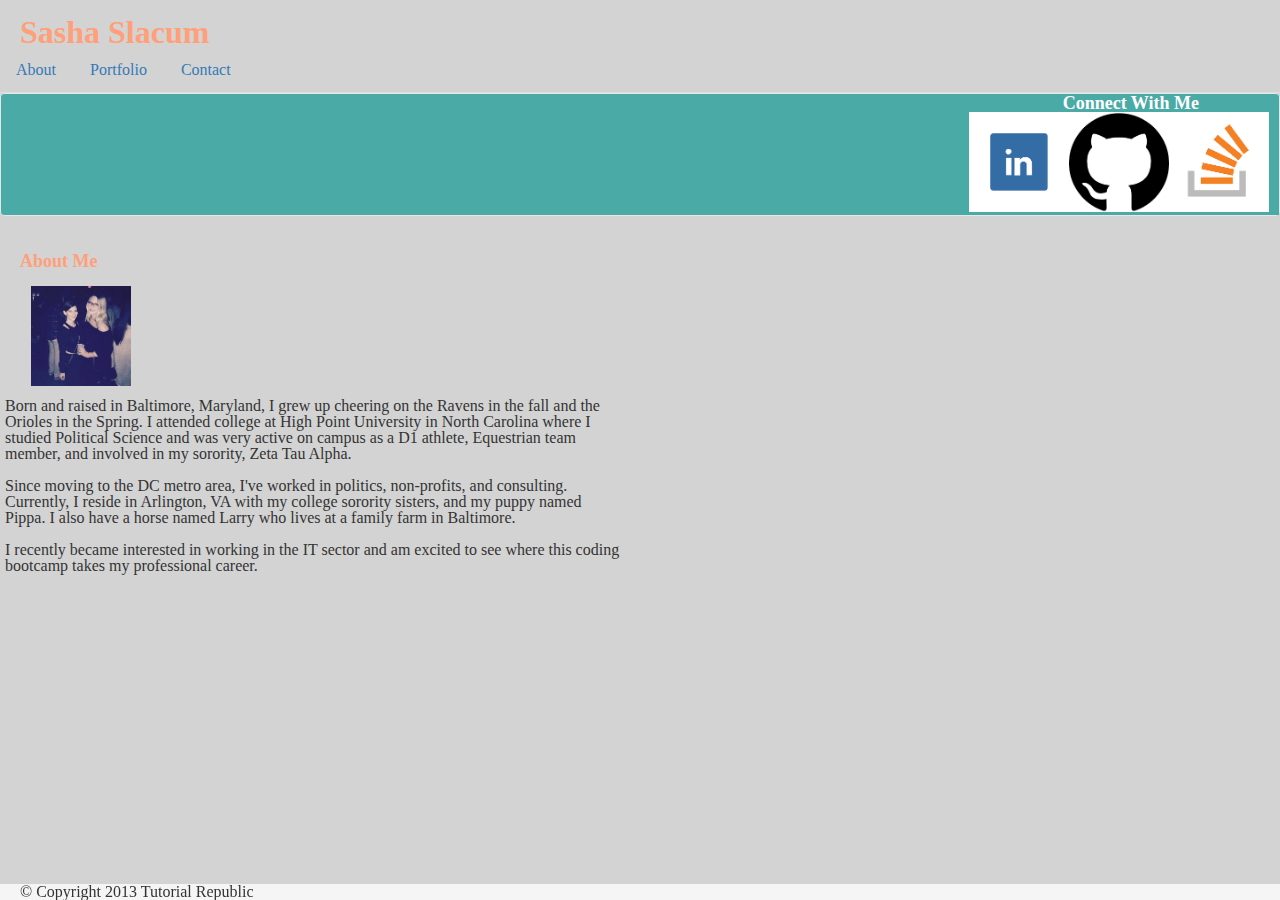
<file: index.html>
<!DOCTYPE html>
<html>

	<head>
		<title> Sasha Slacum's Portfolio Page - About </title>
		<link rel="stylesheet" href="https://maxcdn.bootstrapcdn.com/bootstrap/3.3.7/css/bootstrap.min.css">
		<link rel="stylesheet" type="text/css" href="reset.css">
		<link rel="stylesheet" type="text/css" href="style.css">
		<link href="https://fonts.googleapis.com/css?family=Slabo+27px" rel="stylesheet">
	</head>

	<br>


<body>
	<h1> Sasha Slacum </h1>

		<!--buttons -->
	<ul class="nav nav-tabs">
  		<li role="presentation"><a href="index.html">About</a></li>
  		<li role="presentation"><a href="portfolio.html">Portfolio</a></li>
  		<li role="presentation"><a href="contact.html">Contact</a></li>
	</ul>

	<!--Navbar -->
		<nav class="navbar navbar-default">
			<p class ="connectWithMe"> <strong>Connect With Me</strong></p>
  			<div class="container-fluid">
    			<div class="navbar-header">
     				<a href="https://www.linkedin.com/in/sashaslacum/">
       				<img alt="Linkedin" src="assets/images/linkedin-image.png">
      				</a>
      			</div>
      			<div class="navbar-header">
      				<a href="https://github.com/slacus08">
      				<img alt="Github" src="assets/images/git-image.png">
      				</a>
      			</div>	
      			<div class="navbar-header">
      				<a href="https://stackoverflow.com/users/7800249/sasha">
      				<img alt="Stack Overflow" src="assets/images/download.png">
      				</a>
    			</div>
  			</div>
  		</nav>
		
	<br>
		<!--ABOUT ME -->

   		<div class="aboutme">
			<h2> About Me </h2>
		
		<br>
			<div class ="row">
		   		<div class="col-sm-6">
		   		<img class="profilepicture" src="assets/images/Sasha-FB.jpg" width="175px" height="200px" class="profilepicture"> </div>
		<br>
		<br>
		<br>
		<br>
		<br>
		<br>
		<br>

			<div class="row">
      			<div class="col-sm-6">	
				<p> Born and raised in Baltimore, Maryland, I grew up cheering on the Ravens in the fall and the Orioles in the Spring. I attended college at High Point University in North Carolina where I studied Political Science and was very active on campus as a D1 athlete, Equestrian team member, and involved in my sorority, Zeta Tau Alpha.
				</p>
				</div>
			</div>
		<br>
			<div class="row">
      			<div class="col-sm-6">
				<p>Since moving to the DC metro area, I've worked in politics, non-profits, and consulting. Currently, I reside in Arlington, VA with my college sorority sisters, and my puppy named Pippa. I also have a horse named Larry who lives at a family farm in Baltimore.
				</p>
				</div>
			</div>
		<br>
			<div class="row">
      			<div class="col-sm-6">
				<p>I recently became interested in working in the IT sector and am excited to see where this coding bootcamp takes my professional career.
				</p>
				</div>
			</div>
   		</div>

		<br>

		<br>
    <div class="row">
        <div class="col-sm-12">

            <footer>
                <p>© Copyright 2013 Tutorial Republic</p>
            </footer>
        </div>
    </div>

 </body>
 </html>
</file>
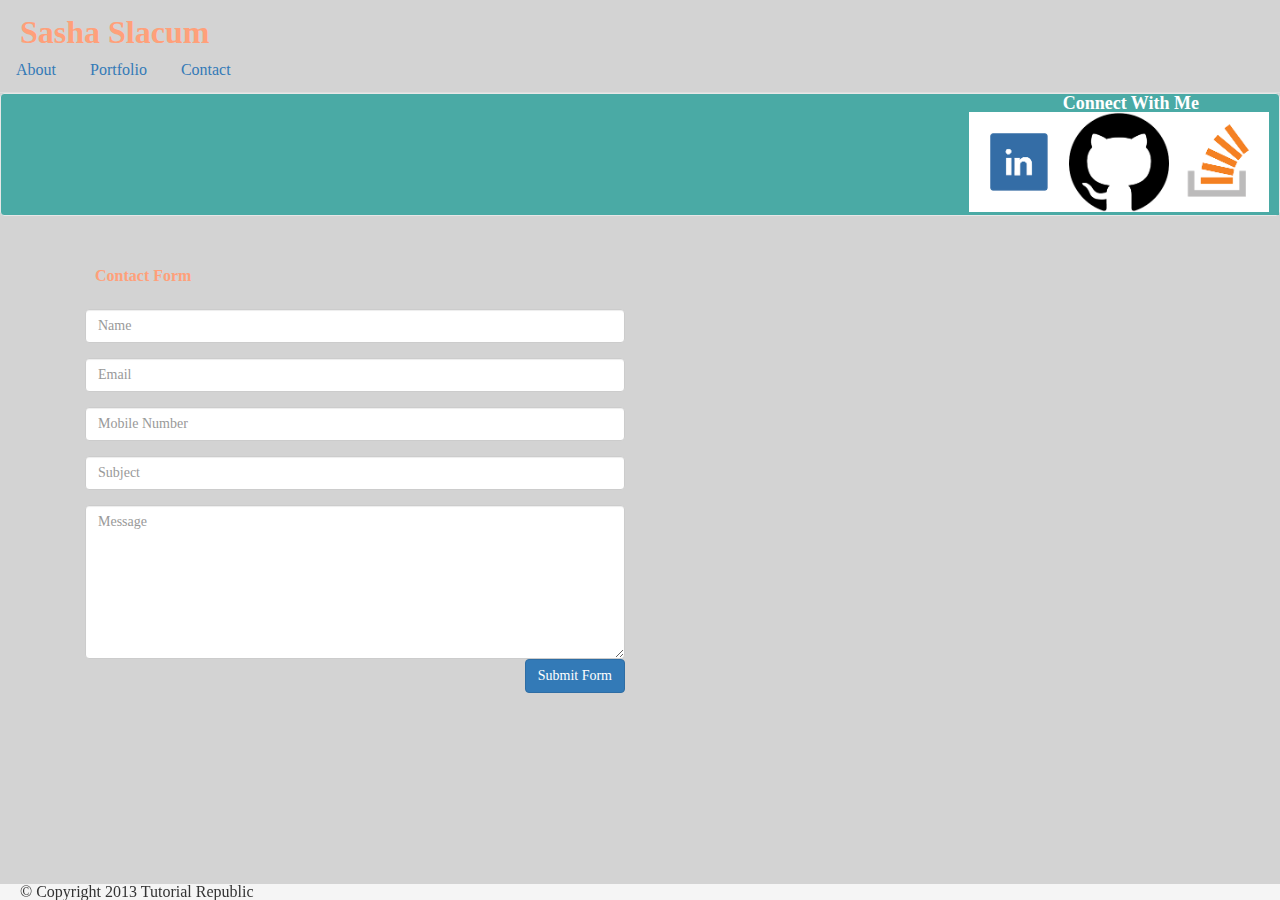
<file: contact.html>
<!DOCTYPE html>
<html>

  <head>
    <title> Sasha Slacum's Portfolio Page - Contact Me</title>
    <link rel="stylesheet" href="https://maxcdn.bootstrapcdn.com/bootstrap/3.3.7/css/bootstrap.min.css">
    <link rel="stylesheet" type="text/css" href="reset.css">
    <link rel="stylesheet" type="text/css" href="style.css">
    <link href="https://fonts.googleapis.com/css?family=Slabo+27px" rel="stylesheet">
  </head>

  <br>

<body>
    <h1> Sasha Slacum </h1>

        <!--Buttons -->
  <ul class="nav nav-tabs">
      <li role="presentation"><a href="index.html">About</a></li>
      <li role="presentation"><a href="portfolio.html">Portfolio</a></li>
      <li role="presentation"><a href="contact.html">Contact</a></li>
  </ul>


<!--Navbar -->
    <nav class="navbar navbar-default">
      <p class ="connectWithMe"> <strong>Connect With Me</strong></p>
        <div class="container-fluid">
          <div class="navbar-header">
            <a href="https://www.linkedin.com/in/sashaslacum/">
              <img alt="Linkedin" src="assets/images/linkedin-image.png">
              </a>
            </div>
            <div class="navbar-header">
              <a href="https://github.com/slacus08">
              <img alt="Github" src="assets/images/git-image.png">
              </a>
            </div>  
            <div class="navbar-header">
              <a href="https://stackoverflow.com/users/7800249/sasha">
              <img alt="Stack Overflow" src="assets/images/download.png">
              </a>
          </div>
        </div>
      </nav>
   <br>
    <div class="container">
      <div class="col-md-6">
        <div class="form-area">  
        <form role="form">
        <br style="clear:both">
                    <h3 style="margin-bottom: 25px;">Contact Form</h3>
            <div class="form-group">
            <input type="text" class="form-control" id="name" name="name" placeholder="Name" required>
          </div>
          <div class="form-group">
            <input type="text" class="form-control" id="email" name="email" placeholder="Email" required>
          </div>
          <div class="form-group">
            <input type="text" class="form-control" id="mobile" name="mobile" placeholder="Mobile Number" required>
          </div>
          <div class="form-group">
            <input type="text" class="form-control" id="subject" name="subject" placeholder="Subject" required>
          </div>
          <div class="form-group">
            <textarea class="form-control" type="textarea" id="message" placeholder="Message" maxlength="140" rows="7"></textarea>
            <button type="button" id="submit" name="submit" class="btn btn-primary pull-right">Submit Form</button>
        </form>
    </div>
</div>
</div>


    <div class="row">
        <div class="col-sm-12">
            <footer>
                <p>© Copyright 2013 Tutorial Republic</p>
            </footer>
        </div>
    </div>

 </body>

</html>
</file>
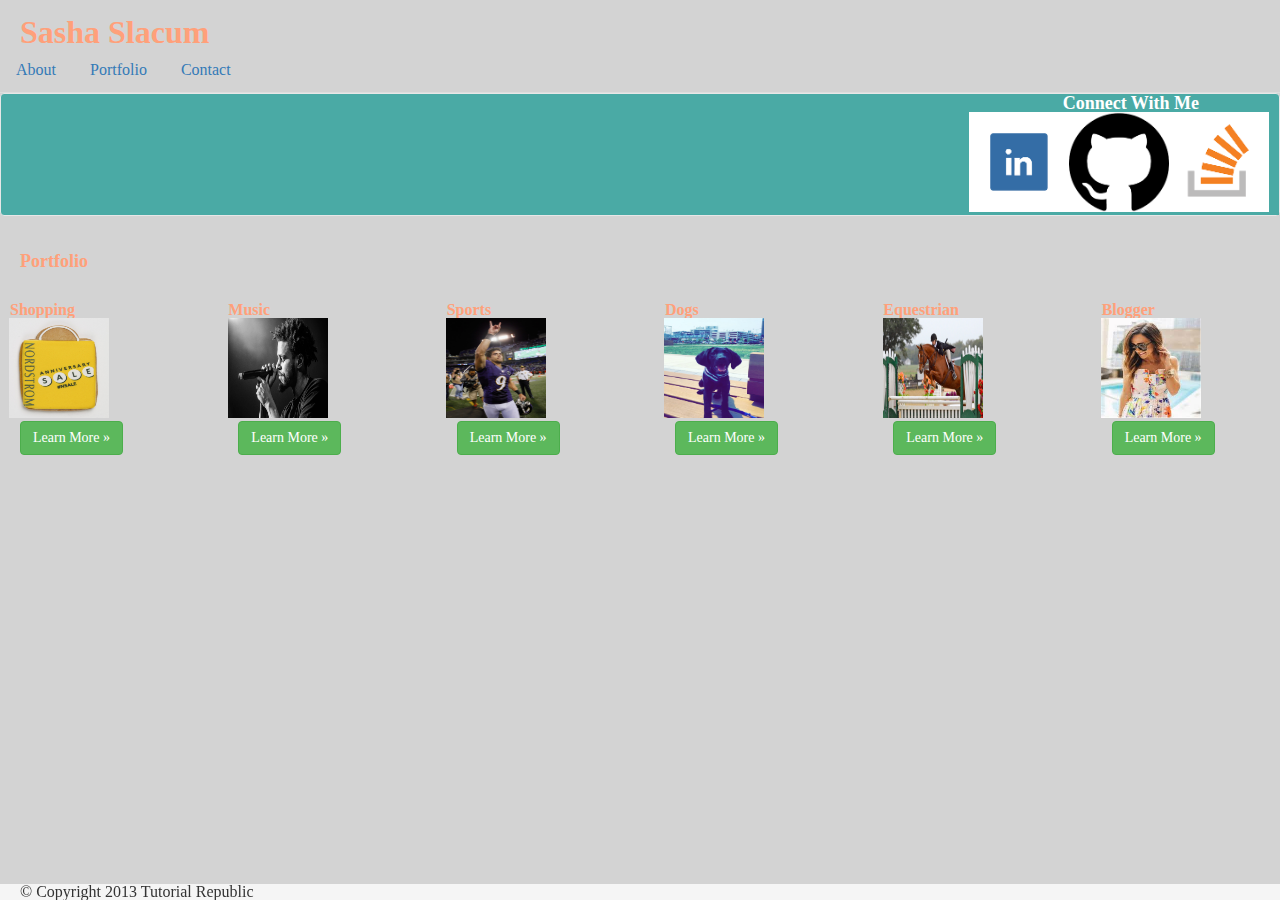
<file: portfolio.html>
<!DOCTYPE html>
<html>

  <head>
    <title> Sasha Slacum's Portfolio Page - Portfolio</title>
    <link rel="stylesheet" href="https://maxcdn.bootstrapcdn.com/bootstrap/3.3.7/css/bootstrap.min.css">
    <link rel="stylesheet" type="text/css" href="reset.css">
    <link rel="stylesheet" type="text/css" href="style.css">
    <link href="https://fonts.googleapis.com/css?family=Slabo+27px" rel="stylesheet">
  </head>

  <br>

<body>
    <h1><strong> Sasha Slacum </strong></h1>

        <!--Buttons -->
  <ul class="nav nav-tabs">
      <li role="presentation"><a href="index.html">About</a></li>
      <li role="presentation"><a href="portfolio.html">Portfolio</a></li>
      <li role="presentation"><a href="contact.html">Contact</a></li>
  </ul>
      <!--Navbar -->
    <!--Navbar -->
    <nav class="navbar navbar-default">
      <p class ="connectWithMe"> <strong>Connect With Me</strong></p>
        <div class="container-fluid">
          <div class="navbar-header">
            <a href="https://www.linkedin.com/in/sashaslacum/">
              <img alt="Linkedin" src="assets/images/linkedin-image.png">
              </a>
            </div>
            <div class="navbar-header">
              <a href="https://github.com/slacus08">
              <img alt="Github" src="assets/images/git-image.png">
              </a>
            </div>  
            <div class="navbar-header">
              <a href="https://stackoverflow.com/users/7800249/sasha">
              <img alt="Stack Overflow" src="assets/images/download.png">
              </a>
          </div>
        </div>
      </nav>
  <br>
  
    <h2 id="portfolio"> Portfolio </h2>

  <br>
  <br>

  <div class="row">
        <div class="col-sm-6 col-md-4 col-lg-2">
            <h3>Shopping</h3>
            <img src="assets/images/nords-image.jpg">
            <p><a href="http://www.nordstrom.com/" target="_blank" class="btn btn-success">Learn More &raquo;</a></p>
        </div>
        <div class="col-sm-6 col-md-4 col-lg-2">
            <h3>Music</h3>
            <img src="assets/images/cole.jpg">
            <p><a href="http://www.dreamville.com/" target="_blank" class="btn btn-success">Learn More &raquo;</a></p>
        </div>
        <div class="clearfix visible-sm-block"></div>
        <div class="col-sm-6 col-md-4 col-lg-2">
            <h3>Sports</h3>
            <img src="assets/images/Justin+Tucker+New+England+Patriots+v+Baltimore+PHpKjk0WyXml.jpg">
            <p><a href="http://www.baltimoreravens.com/" target="_blank" class="btn btn-success">Learn More &raquo;</a></p>
        </div>
        <div class="clearfix visible-md-block"></div>
        <div class="col-sm-6 col-md-4 col-lg-2">
            <h3>Dogs</h3>
           <img src="assets/images/pippa-image.jpg">
            <p><a href="http://www.http://wolftrapanimalrescue.com//" target="_blank" class="btn btn-success">Learn More &raquo;</a></p>
        </div>
        <div class="col-sm-6 col-md-4 col-lg-2">
            <h3>Equestrian</h3>
             <img src="assets/images/Equestrian.jpg">
            <p><a href="http://www.ihsainc.com/" target="_blank" class="btn btn-success">Learn More &raquo;</a></p>
        </div>
        <div class="clearfix visible-md-block"></div>
        <div class="col-sm-6 col-md-4 col-lg-2">
            <h3>Blogger</h3>
            <img src="assets/images/imgres.jpg">
            <p><a href="http://www.sequinsandthings.com/" target="_blank" class="btn btn-success">Learn More &raquo;</a></p>
        </div>

  <br>
  <br>
  <br>
  <hr>
    <div class="row">
        <div class="col-sm-12">
            <footer>
                <p>© Copyright 2013 Tutorial Republic</p>
            </footer>
        </div>
    </div>
  
 </body>
</html>
</file>
<file: style.css>
* {
	font-family: 'Slabo 27px', serif;
}

p {
	margin-left: 20px;

}

img {
	margin-left: 5%;
}

body {
	background-color: lightgrey;
}

h1 {
	font-size: xx-large;
	font-weight: bold;
	color: #FFA07A;
	margin-left: 20px;
}

h2 {
	font-size: large;
	font-weight: bold;
	color:#FFA07A;
	margin-left:20px;
}

h3 {
	color:#FFA07A;
	margin-left:10px;
	font-weight: bold;
}

footer {
  	position: fixed;
  	bottom: 0;
  	left: 0;
  	right: 0;
    background-color: #f5f5f5;
    margin-top:10px;
}

.container-fluid {
	background-color: #4aaaa5;
	float: right;
	clear:right;
}

.connectWithMe {
	background-color: #4aaaa5;
	color: white;
	font-weight: bold;
	float:right;
	margin-right: 80px;
	font-size: large;
}

.navbar-default {
	background-color: #4aaaa5;
}

img {
    height: 100px;
    width: 100px;
}

.profilepicture {
	float: left;
}
</file>
